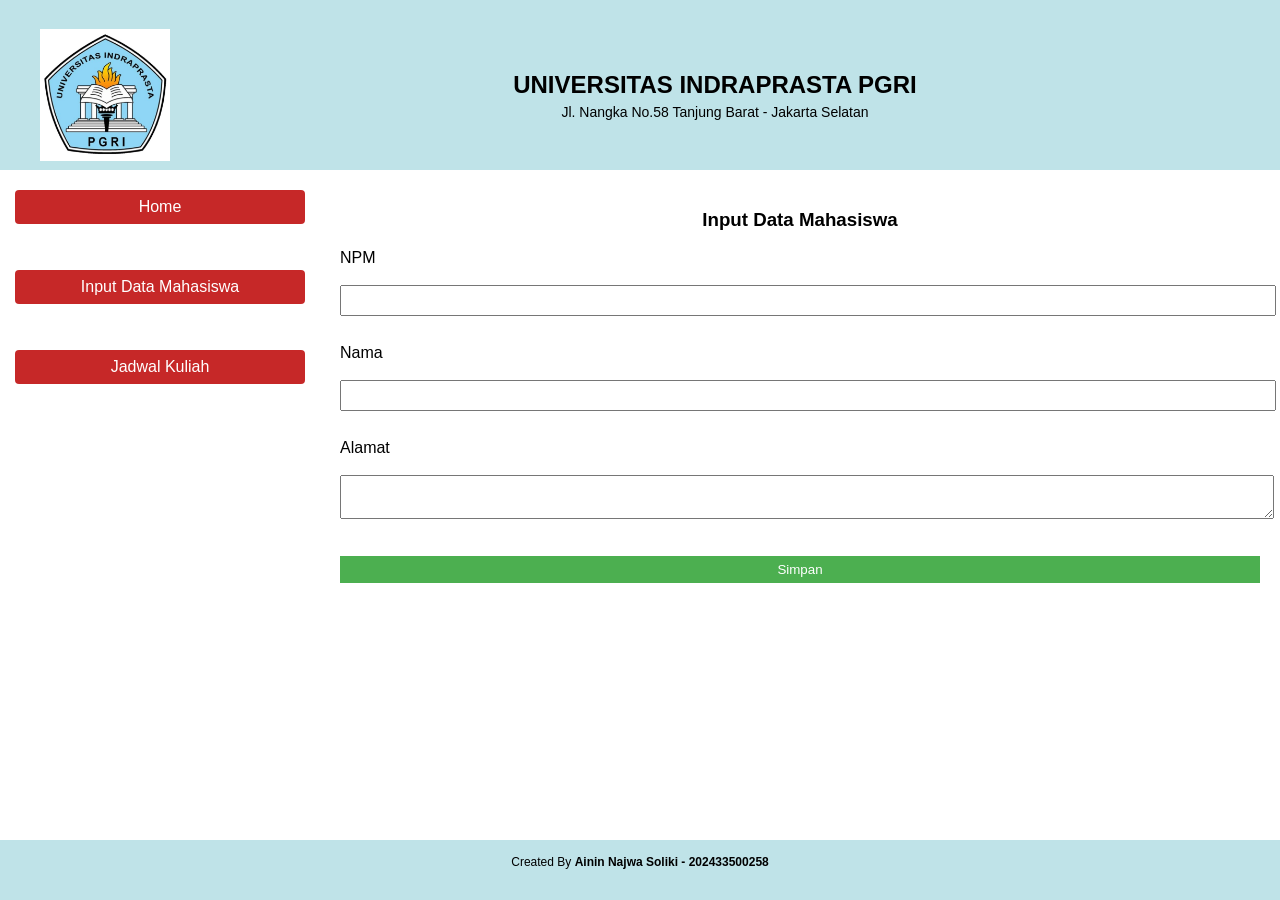
<file: index.html>
<!DOCTYPE html>
<html>
<head>
    <title>Home - UNINDRA</title>
</head>

<frameset rows="170,*,60" border="0">
    <frame src="header.html" name="header" scrolling="no">
    
    <frameset cols="25%,75%">
        <frame src="menu.html" name="menu">
        <frame src="input.html" name="content">
    </frameset>

    <frame src="footer.html" name="footer" scrolling="no">
</frameset>

</html>
</file>
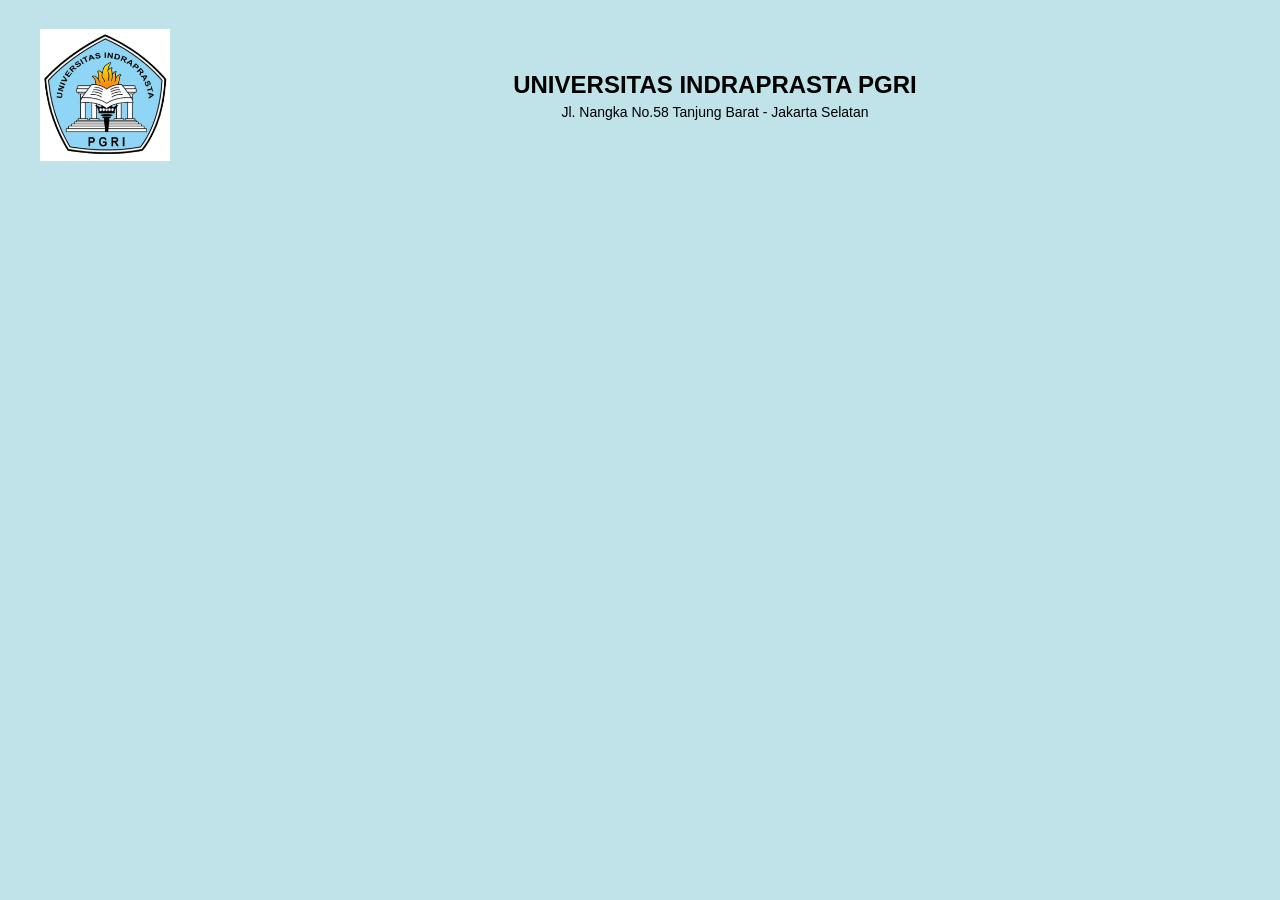
<file: header.html>
<!DOCTYPE html>
<html>
<head>
    <link rel="stylesheet" href="style.css">
</head>
<body class="header">
    <img src="logo_unindra.jpg" class="logo">

    <div class="judul">
        <h2>UNIVERSITAS INDRAPRASTA PGRI</h2>
        <p>Jl. Nangka No.58 Tanjung Barat - Jakarta Selatan</p>
    </div>
</body>
</html>
</file>
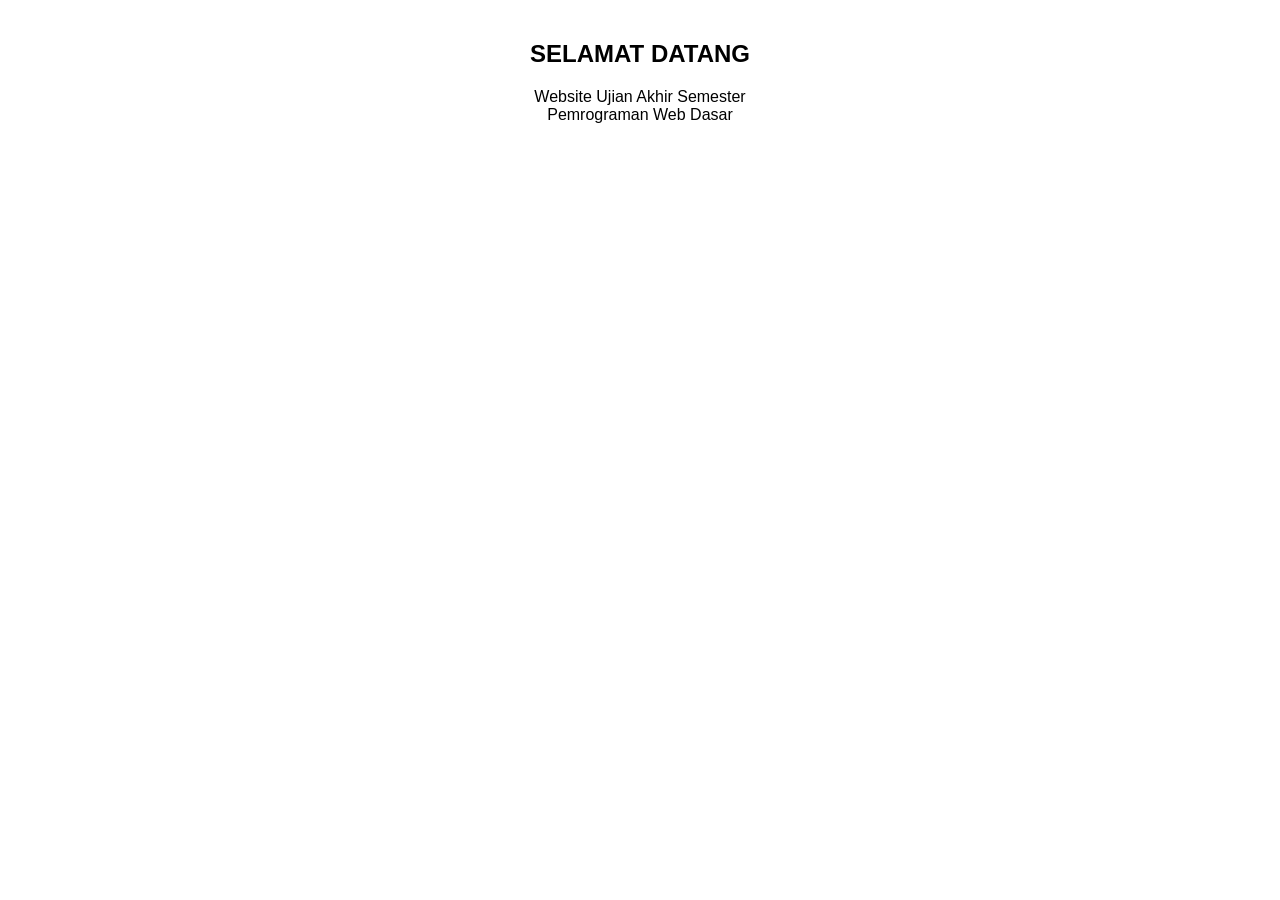
<file: home.html>
<!DOCTYPE html>
<html>
<head>
    <link rel="stylesheet" href="style.css">
</head>
<body class="content" align="center">
    <h2>SELAMAT DATANG</h2>
    <p>Website Ujian Akhir Semester<br>
       Pemrograman Web Dasar</p>
</body>
</html>
</file>
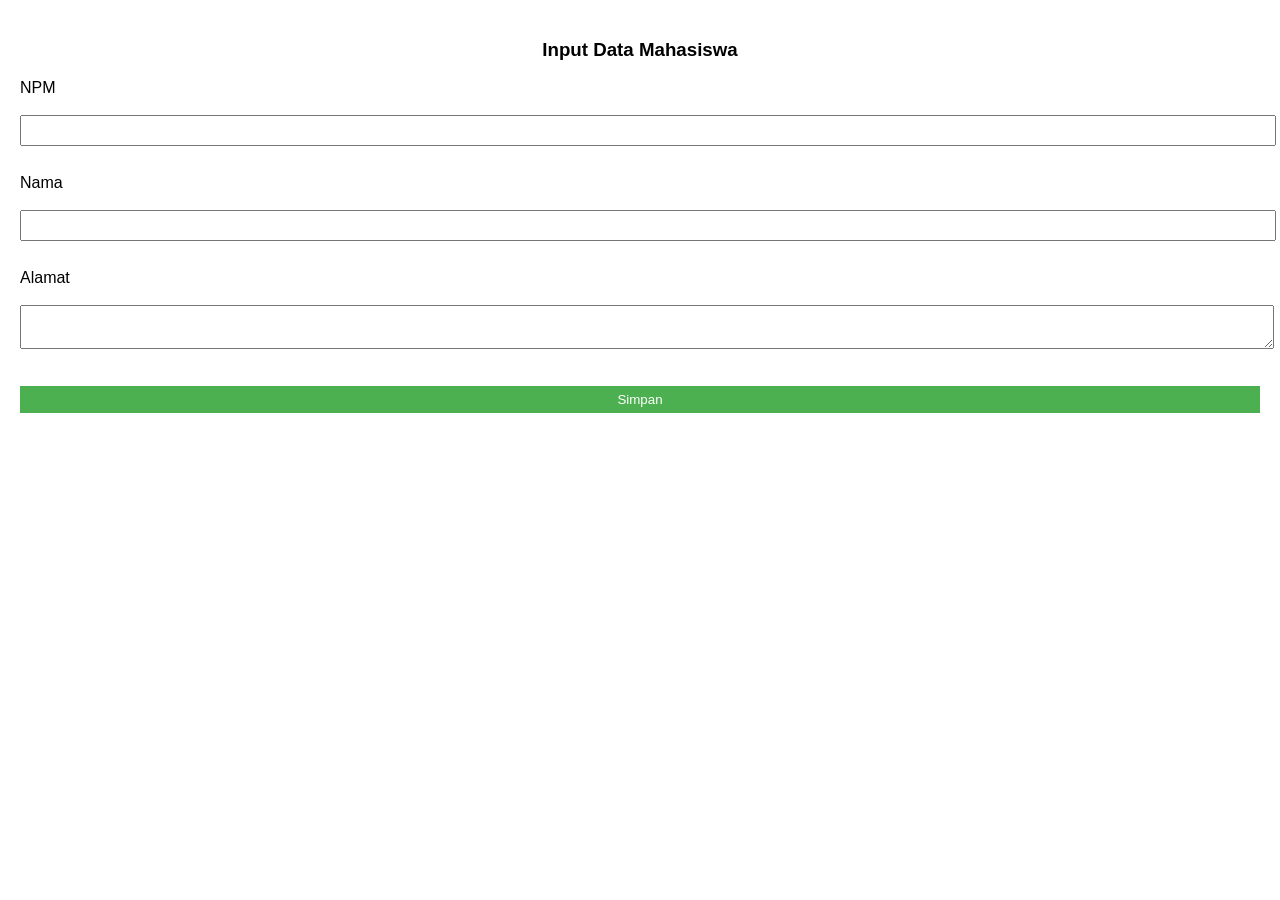
<file: input.html>
<!DOCTYPE html>
<html>
<head>
    <link rel="stylesheet" href="style.css">
</head>
<body class="content">
    <h3>Input Data Mahasiswa</h3>

    <form>
        <label>NPM</label><br>
        <input type="text"><br><br>

        <label>Nama</label><br>
        <input type="text"><br><br>

        <label>Alamat</label><br>
        <textarea></textarea><br><br>

        <button>Simpan</button>
    </form>
</body>
</html>
</file>
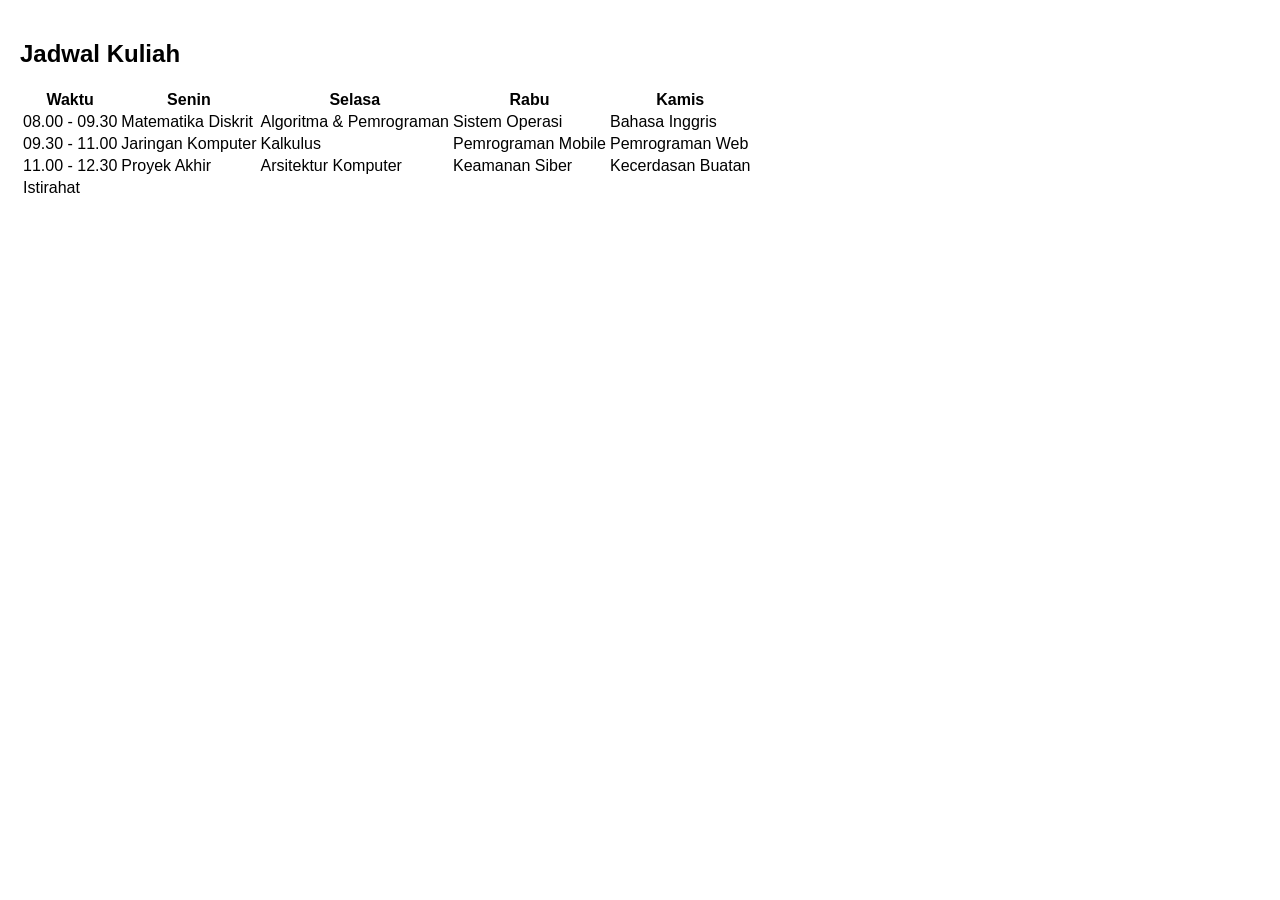
<file: jadwal.html>
<!DOCTYPE html>
<html>
<head>
  <link rel="stylesheet" href="style.css">
</head>
<body class="content">
  <h2>Jadwal Kuliah</h2>

  <table>
    <tr>
      <th>Waktu</th>
      <th>Senin</th>
      <th>Selasa</th>
      <th>Rabu</th>
      <th>Kamis</th>
    </tr>
    <tr>
      <td>08.00 - 09.30</td>
      <td>Matematika Diskrit</td>
      <td>Algoritma & Pemrograman</td>
      <td>Sistem Operasi</td>
      <td>Bahasa Inggris</td>
    </tr>
    <tr>
      <td>09.30 - 11.00</td>
      <td>Jaringan Komputer</td>
      <td>Kalkulus</td>
      <td>Pemrograman Mobile</td>
      <td>Pemrograman Web</td>
    </tr>
    <tr>
      <td>11.00 - 12.30</td>
      <td>Proyek Akhir</td>
      <td>Arsitektur Komputer</td>
      <td>Keamanan Siber</td>
      <td>Kecerdasan Buatan</td>
    </tr>
    <tr>
      <td colspan="5">Istirahat</td>
    </tr>
  </table>
</body>
</html>
</file>
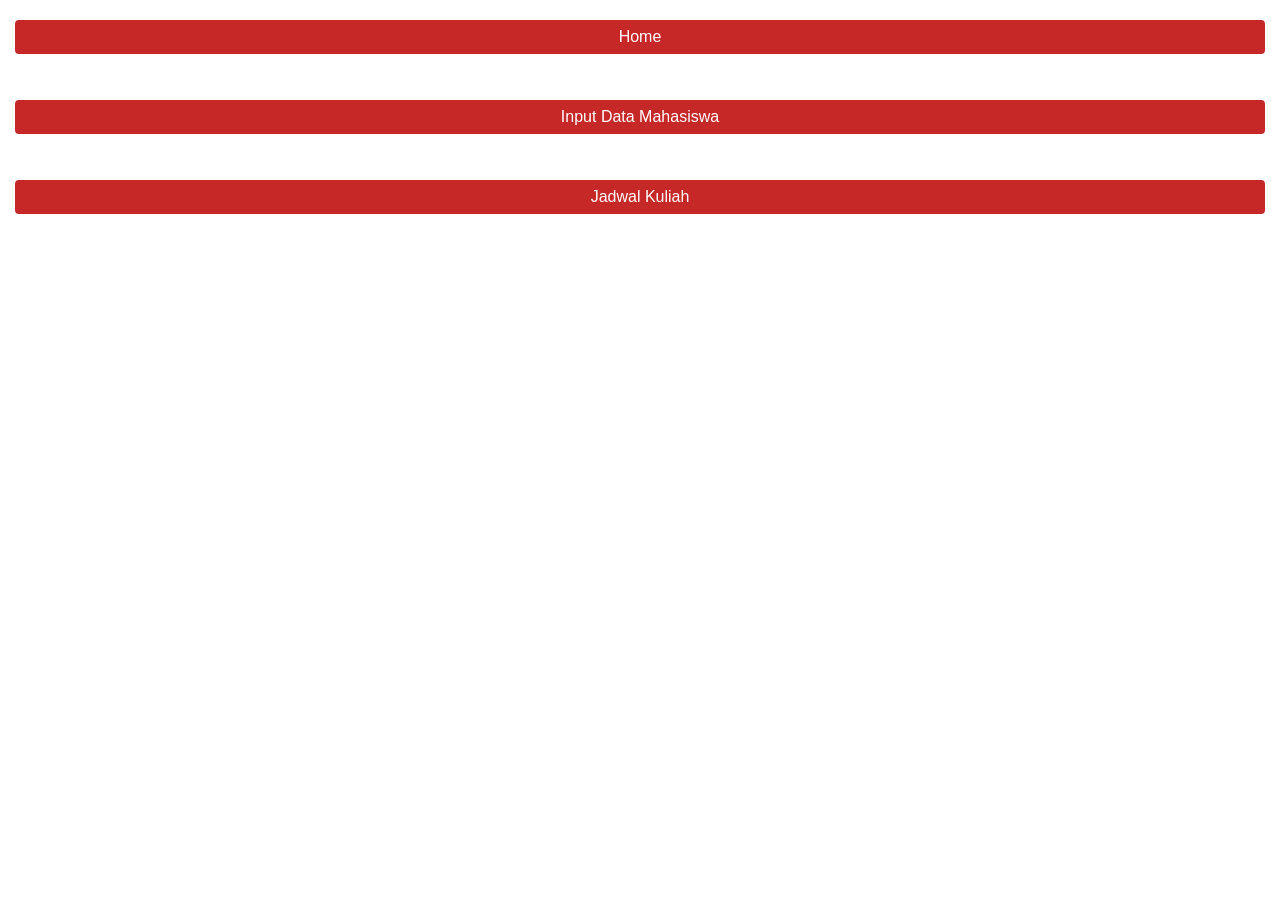
<file: menu.html>
<!DOCTYPE html>
<html>
<head>
    <link rel="stylesheet" href="style.css">
</head>
<body class="menu">
    <a href="home.html" target="content">Home</a><br><br>

    <a href="input.html" target="content">Input Data Mahasiswa</a><br><br>

    <a href="jadwal.html" target="content">Jadwal Kuliah</a>
</body>
</html>
</file>
<file: style.css>
body {
    margin: 0;
    font-family: Arial, Helvetica, sans-serif;
}

.header {
    background-color: #bfe3e8;
    display: flex;
    align-items: center;
    padding: 20px;          
    height: 150px;        
}

.logo {
    width: 130px;           
    height: auto;
    margin-left: 20px;
}

.judul {
    flex: 1;
    text-align: center;
}

.judul h2 {
    margin: 0;
    font-size: 24px;        
}

.judul p {
    margin: 5px 0 0 0;
    font-size: 14px;
}

.menu {
    background-color: #ffffff;
    padding: 15px;
}

.menu h3 {
    text-align: center;
}

.menu a {
    display: block;
    background-color: #c62828;
    color: white;
    text-decoration: none;
    padding: 8px;
    margin: 5px 0;
    text-align: center;
    border-radius: 4px;
}

.content {
    padding: 20px;
}

.content h3 {
    text-align: center;
}

.content label {
    display: block;
    margin-top: 10px;
}

.content input,
.content textarea {
    width: 100%;
    padding: 6px;
}

.content button {
    margin-top: 15px;
    padding: 6px;
    width: 100%;
    background-color: #4CAF50;
    color: white;
    border: none;
}

.footer {
    background-color: #bfe3e8;
    text-align: center;
    padding: 15px;
    font-size: 12px;
}
</file>
